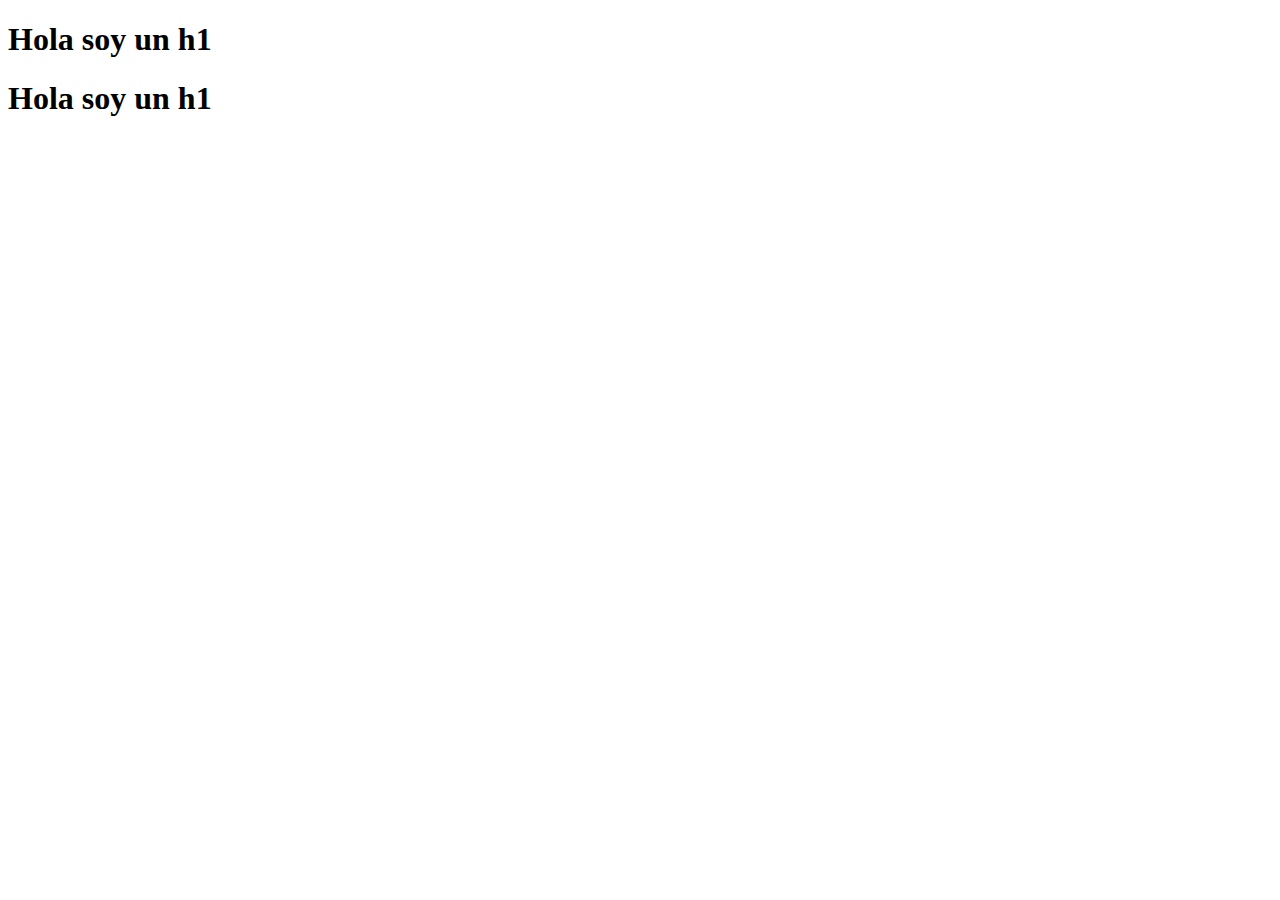
<file: MisIntereses.html>
<!DOCTYPE html>
<html lang="en">
<head>
    <meta charset="UTF-8">
    <meta http-equiv="X-UA-Compatible" content="IE=edge">
    <meta name="viewport" content="width=device-width, initial-scale=1.0">
    <link rel="stylesheet" href="./index.html">
    <title>Mis Intereses</title>
</head>
<h1>Hola soy un h1</h1>
<body>
    <h1>Hola soy un h1</h1>
    <script src="./js/funciones.js"></script>
    <script src="./js/script.js"></script>
    <script src="./js/operadores.js"></script>
</body>
</html>
</file>
